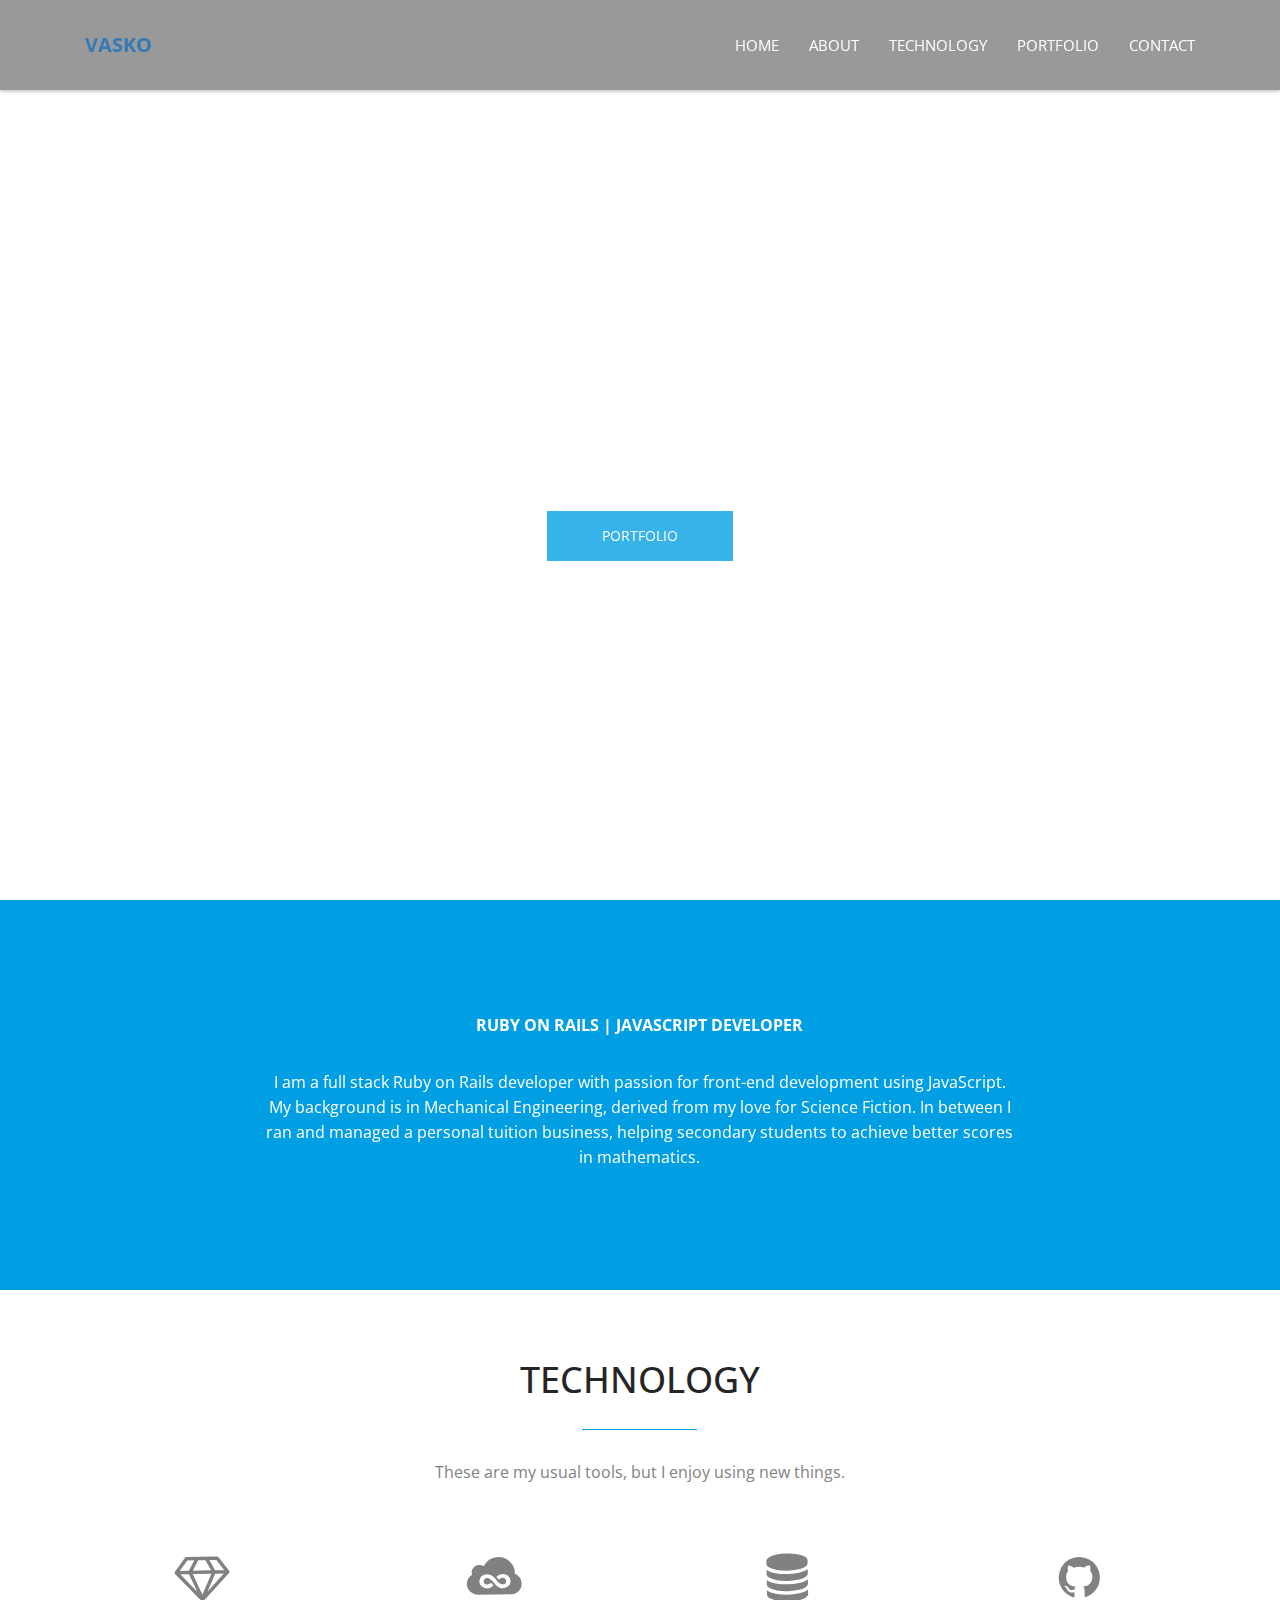
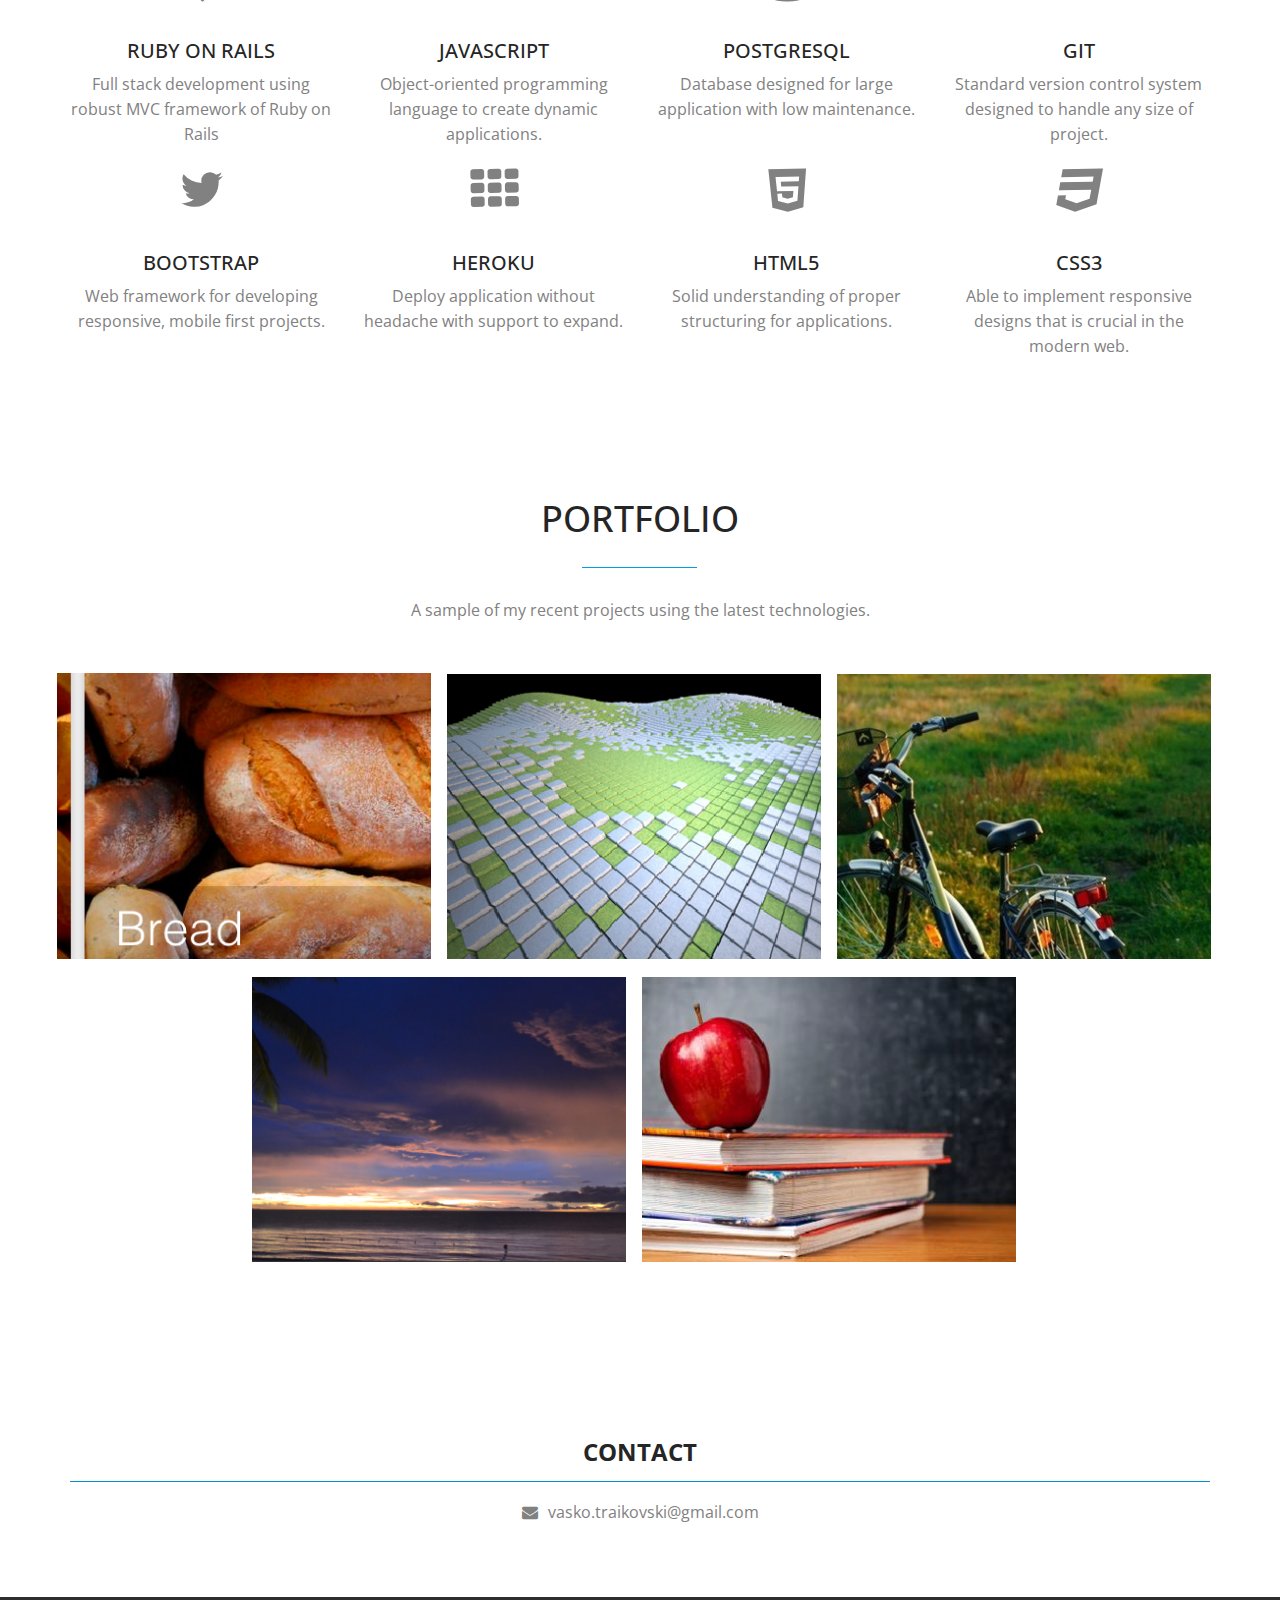
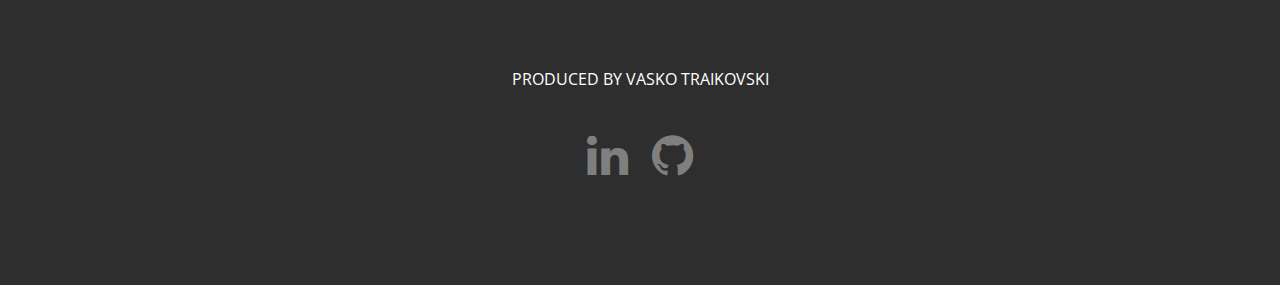
<file: index.html>
<!DOCTYPE html>
<html lang="en" class="no-js">

<head>
    <meta charset="utf-8">
    <meta http-equiv="X-UA-Compatible" content="IE=edge,chrome=1">
    <title>Vasko Traikovski</title>
    <meta name="viewport" content="width=device-width, initial-scale=1">
    <link href='http://fonts.googleapis.com/css?family=Open+Sans:400,300,700' rel='stylesheet' type='text/css'>
    <link rel="stylesheet" href="css/font-awesome.min.css">
    <link rel="stylesheet" href="css/jquery.fancybox.css">
    <link rel="stylesheet" href="css/bootstrap.min.css">
    <link rel="stylesheet" href="css/owl.carousel.css">
    <link rel="stylesheet" href="css/slit-slider.css">
    <link rel="stylesheet" href="css/animate.css">
    <link rel="stylesheet" href="css/main.css">
    <script src="js/modernizr-2.6.2.min.js"></script>
</head>

<body id="body">
    <div id="preloader">
        <div class="loder-box">
            <div class="battery"></div>
        </div>
    </div>
    <header id="navigation" class="navbar-inverse navbar-fixed-top animated-header">
        <div class="container">
            <div class="navbar-header">
                <!-- responsive nav button -->
                <button type="button" class="navbar-toggle" data-toggle="collapse" data-target=".navbar-collapse">
                    <span class="sr-only">Toggle navigation</span>
                    <span class="icon-bar"></span>
                    <span class="icon-bar"></span>
                    <span class="icon-bar"></span>
                </button>
                <!-- /responsive nav button -->
                <h1 class="navbar-brand"><a href="#body">Vasko</a></h1>
            </div>
            <!-- main nav -->
            <nav class="collapse navbar-collapse navbar-right" role="navigation">
                <ul id="nav" class="nav navbar-nav">
                    <li><a href="#body">Home</a></li>
                    <li><a href="#testimonial">About</a></li>
                    <li><a href="#technology">Technology</a></li>
                    <li><a href="#portfolio">portfolio</a></li>
                    <!--        <li><a href="#price">price</a></li> -->
                    <li><a href="#contact">Contact</a></li>
                </ul>
            </nav>
            <!-- /main nav -->
        </div>
    </header>
    <main class="site-content" role="main">
        <section id="home-slider">
            <div id="slider" class="sl-slider-wrapper">
                <div class="sl-slider">
                    <div class="sl-slide" data-orientation="horizontal" data-slice1-rotation="-25" data-slice2-rotation="-25" data-slice1-scale="2" data-slice2-scale="2">
                        <div class="bg-img bg-img-1"></div>
                        <div class="slide-caption">
                            <div class="caption-content">
                                <h2 class="animated fadeInDown">Vasko Traikovski</h2>
                                <span class="animated fadeInDown">Full Stack Web Developer</span>
                                <a href="#portfolio" class="btn btn-blue btn-effect">Portfolio</a>
                            </div>
                        </div>
                    </div>
                    <div class="sl-slide" data-orientation="vertical" data-slice1-rotation="10" data-slice2-rotation="-15" data-slice1-scale="1.5" data-slice2-scale="1.5">
                        <div class="bg-img bg-img-2"></div>
                        <div class="slide-caption">
                            <div class="caption-content">
                                <h2>Vasko Traikovski</h2>
                                <span>JavaScript</span>
                                <a href="#portfolio" class="btn btn-blue btn-effect">Portfolio</a>
                            </div>
                        </div>
                    </div>
                    <div class="sl-slide" data-orientation="horizontal" data-slice1-rotation="3" data-slice2-rotation="3" data-slice1-scale="2" data-slice2-scale="1">
                        <div class="bg-img bg-img-3"></div>
                        <div class="slide-caption">
                            <div class="caption-content">
                                <h2>Vasko Traikovski</h2>
                                <span>Ruby on Rails</span>
                                <a href="#portfolio" class="btn btn-blue btn-effect">Portfolio</a>
                            </div>
                        </div>
                    </div>
                </div>
                <!-- /sl-slider -->
                <nav id="nav-arrows" class="nav-arrows hidden-xs hidden-sm visible-md visible-lg">
                    <a href="javascript:;" class="sl-prev">
                        <i class="fa fa-angle-left fa-3x"></i>
                    </a>
                    <a href="javascript:;" class="sl-next">
                        <i class="fa fa-angle-right fa-3x"></i>
                    </a>
                </nav>
                <nav id="nav-dots" class="nav-dots visible-xs visible-sm hidden-md hidden-lg">
                    <span class="nav-dot-current"></span>
                    <span></span>
                    <span></span>
                </nav>
            </div>
            <!-- /slider-wrapper -->
        </section>
        <!--
        End Home SliderEnd
        ==================================== -->
        <!-- about section -->
        <section id="about">
            <div class="container">
                <div class="row">
                    <div class="wow animated fadeInRight">
                        <div id="testimonial" class=" wow animated fadeInUp">
                            <div class="testimonial-item text-center">
                                <!-- <img src="img/member-1.png" alt="Our Clients"> -->
                                <div class="clearfix">
                                    <span>Ruby on Rails | JavaScript Developer</span>
                                    <p>I am a full stack Ruby on Rails developer with passion for front-end development using JavaScript. My background is in Mechanical Engineering, derived from my love for Science Fiction. In between I ran and managed a personal tuition business, helping secondary students to achieve better scores in mathematics. </p>
                                </div>
                            </div>
                        </div>
                    </div>
                </div>
            </div>
        </section>
        <!-- end about section -->
        <!-- Service section -->
        <section id="technology">
            <div class="container">
                <div class="row">
                    <div class="sec-title text-center">
                        <h2 class="wow animated bounceInLeft">Technology</h2>
                        <p class="wow animated bounceInRight">These are my usual tools, but I enjoy using new things.</p>
                    </div>
                    <div class="col-md-3 col-sm-6 col-xs-12 text-center wow animated zoomIn" data-wow-delay="0.3s">
                        <div class="service-item">
                            <div class="service-icon">
                                <i class="fa fa-diamond fa-3x"></i>
                            </div>
                            <h3>Ruby on Rails</h3>
                            <p>Full stack development using robust MVC framework of Ruby on Rails</p>
                        </div>
                    </div>
                    <div class="col-md-3 col-sm-6 col-xs-12 text-center wow animated zoomIn">
                        <div class="service-item">
                            <div class="service-icon">
                                <i class="fa fa-jsfiddle fa-3x"></i>
                            </div>
                            <h3>JavaScript</h3>
                            <p>Object-oriented programming language to create dynamic applications.</p>
                        </div>
                    </div>
                    <div class="col-md-3 col-sm-6 col-xs-12 text-center wow animated zoomIn" data-wow-delay="0.6s">
                        <div class="service-item">
                            <div class="service-icon">
                                <i class="fa fa-database fa-3x"></i>
                            </div>
                            <h3>PostgreSQL</h3>
                            <p>Database designed for large application with low maintenance. </p>
                        </div>
                    </div>
                    <div class="col-md-3 col-sm-6 col-xs-12 text-center wow animated zoomIn" data-wow-delay="0.9s">
                        <div class="service-item">
                            <div class="service-icon">
                                <i class="fa fa-github fa-3x"></i>
                            </div>
                            <h3>Git</h3>
                            <p>Standard version control system designed to handle any size of project.</p>
                        </div>
                    </div>
                    <div class="col-md-3 col-sm-6 col-xs-12 text-center wow animated zoomIn" data-wow-delay="0.9s">
                        <div class="service-item">
                            <div class="service-icon">
                                <i class="fa fa-twitter fa-3x"></i>
                            </div>
                            <h3>Bootstrap</h3>
                            <p>Web framework for developing responsive, mobile first projects.</p>
                        </div>
                    </div>
                    <div class="col-md-3 col-sm-6 col-xs-12 text-center wow animated zoomIn" data-wow-delay="0.9s">
                        <div class="service-item">
                            <div class="service-icon">
                                <i class="fa fa-th fa-3x"></i>
                            </div>
                            <h3>Heroku</h3>
                            <p>Deploy application without headache with support to expand.</p>
                        </div>
                    </div>
                    <div class="col-md-3 col-sm-6 col-xs-12 text-center wow animated zoomIn" data-wow-delay="0.9s">
                        <div class="service-item">
                            <div class="service-icon">
                                <i class="fa fa-html5 fa-3x"></i>
                            </div>
                            <h3>HTML5</h3>
                            <p>Solid understanding of proper structuring for applications. </p>
                        </div>
                    </div>
                    <div class="col-md-3 col-sm-6 col-xs-12 text-center wow animated zoomIn" data-wow-delay="0.9s">
                        <div class="service-item">
                            <div class="service-icon">
                                <i class="fa fa-css3 fa-3x"></i>
                            </div>
                            <h3>CSS3</h3>
                            <p>Able to implement responsive designs that is crucial in the modern web.</p>
                        </div>
                    </div>
                </div>
            </div>
        </section>
        <!-- end Service section -->
        <!-- portfolio section -->
        <section id="portfolio">
            <div class="container">
                <div class="row">
                    <div class="sec-title text-center wow animated fadeInDown">
                        <h2>PORTFOLIO</h2>
                        <p>A sample of my recent projects using the latest technologies.</p>
                    </div>
                    <ul class="project-wrapper wow animated fadeInUp">
                        <li class="portfolio-item">
                            <img src="img/portfolio/restAng.png" class="img-responsive" alt="Lorem">
                            <figcaption class="mask">
                                <h3>Angular restaurant</h3>
                                <p>A Single Page App for a restaurant Web site using AngularJS.</p>
                            </figcaption>
                            <ul class="external">
                                <li><a href="http://vasilly.github.io/project-5/"><i class="fa fa-link"></i></a></li>
                            </ul>
                        </li>
                        <li class="portfolio-item">
                            <img src="img/portfolio/vasko-3d.png" class="img-responsive" alt="Lorem">
                            <figcaption class="mask">
                                <h3>Angular Trader</h3>
                                <p>Powerful 3D engine generated from pure JavaScript.</p>
                            </figcaption>
                            <ul class="external">
                                <li><a href="http://vasilly.github.io/project-1/"><i class="fa fa-link"></i></a></li>
                            </ul>
                        </li>
                        <li class="portfolio-item">
                            <img src="img/portfolio/bike.jpeg" class="img-responsive" alt="Lorem Ipsum is simply dummy text of the printing and typesetting ndustry.">
                            <figcaption class="mask">
                                <h3>Bike Tracker</h3>
                                <p>Bike trip planner using Google Maps API.</p>
                            </figcaption>
                            <ul class="external">
                                <li><a href="http://vasilly.github.io/project-2/"><i class="fa fa-link"></i></a></li>
                            </ul>
                        </li>
                        <li class="portfolio-item">
                            <img src="img/portfolio/fumbl3r_evening.png" class="img-responsive" alt="Lorem Ipsum.">
                            <figcaption class="mask">
                                <h3>fumbl3r</h3>
                                <p>Sinatra App on Heroku. Add a comment and a message.</p>
                            </figcaption>
                            <ul class="external">
                                <li><a href="http://fumbl3r.herokuapp.com/"><i class="fa fa-link"></i></a></li>
                            </ul>
                        </li>
                        <li class="portfolio-item">
                            <img src="img/portfolio/vasko-edu.png" class="img-responsive" alt="VCE exam. ">
                            <figcaption class="mask">
                                <h3>VCE Further Maths</h3>
                                <p>On-line exam practise for VCE students.</p>
                            </figcaption>
                            <ul class="external">
                                <li><a href="http://vasilly.github.io/project-4/"><i class="fa fa-link"></i></a></li>
                            </ul>
                        </li>
                        <!--               <li class="portfolio-item">
                <img src="img/portfolio/item3.png" class="img-responsive" alt="Lorem Ipsum is simply dummy text of the printing and typesetting ndustry. ">
                <figcaption class="mask">
                  <h3>Wall street</h3>
                  <p>Lorem Ipsum is simply dummy text of the printing and typesetting ndustry. </p>
                </figcaption>
                <ul class="external">
                  <li><a href=""><i class="fa fa-link"></i></a></li>
                </ul>
              </li>

              <li class="portfolio-item">
                <img src="img/portfolio/item5.jpg" class="img-responsive" alt="Lorem Ipsum is simply dummy text of the printing and typesetting ndustry. ">
                <figcaption class="mask">
                  <h3>Wall street</h3>
                  <p>Lorem Ipsum is simply dummy text of the printing and typesetting ndustry. </p>
                </figcaption>
                <ul class="external">
                  <li><a href=""><i class="fa fa-link"></i></a></li>
                </ul>
              </li>

              <li class="portfolio-item">
                <img src="img/portfolio/item6.jpg" class="img-responsive" alt="Lorem Ipsum is simply dummy text of the printing and typesetting ndustry. ">
                <figcaption class="mask">
                  <h3>Wall street</h3>
                  <p>Lorem Ipsum is simply dummy text of the printing and typesetting ndustry. </p>
                </figcaption>
                <ul class="external">
                  <li><a href=""><i class="fa fa-link"></i></a></li>
                </ul>
              </li> -->
                    </ul>
                </div>
            </div>
        </section>
        <!-- end portfolio section -->
        <!-- contact section -->
        <section id="contact">
            <div class="container">
                <div class="row">
                </div>
                <div class="text-center wow animated fadeInRight">
                    <address class="contact-details">
                        <h3>Contact</h3>
                        <!--                 <p><i class="fa fa-phone"></i>Mobile: 04XXXXXXX </p> -->
                        <p><i class="fa fa-envelope"></i>vasko.traikovski@gmail.com</p>
                    </address>
                </div>
            </div>
            </div>
        </section>
        <!-- end Contact section -->
    </main>
    <footer id="footer">
        <div class="container">
            <div class="row text-center">
                <div class="footer-content">
                    <div class="wow animated fadeInDown">
                        <p>Produced by Vasko Traikovski</p>
                    </div>
                    <div class="footer-social">
                        <ul>
                            <li class="wow animated zoomIn" data-wow-delay="0.6s"><a href="http://au.linkedin.com/in/vaskotraikovski"><i class="fa fa-linkedin fa-3x"></i></a></li>
                            <li class="wow animated zoomIn" data-wow-delay="1.2s"><a href="https://github.com/vasilly/"><i class="fa fa-github fa-3x"></i></a></li>
                        </ul>
                    </div>
                </div>
            </div>
        </div>
    </footer>
    <!-- Essential jQuery Plugins
    ================================================== -->
    <!-- Main jQuery -->
    <script src="js/jquery-1.11.1.min.js"></script>
    <!-- Twitter Bootstrap -->
    <script src="js/bootstrap.min.js"></script>
    <!-- Single Page Nav -->
    <script src="js/jquery.singlePageNav.min.js"></script>
    <!-- jquery.fancybox.pack -->
    <script src="js/jquery.fancybox.pack.js"></script>
    <!-- Google Map API -->
    <script src="http://maps.google.com/maps/api/js?sensor=false"></script>
    <!-- Owl Carousel -->
    <script src="js/owl.carousel.min.js"></script>
    <!-- jquery easing -->
    <script src="js/jquery.easing.min.js"></script>
    <!-- Fullscreen slider -->
    <script src="js/jquery.slitslider.js"></script>
    <script src="js/jquery.ba-cond.min.js"></script>
    <!-- onscroll animation -->
    <script src="js/wow.min.js"></script>
    <!-- Custom Functions -->
    <script src="js/main.js"></script>
    <script>
    // google analytics
    (function(i, s, o, g, r, a, m) {
        i['GoogleAnalyticsObject'] = r;
        i[r] = i[r] || function() {
            (i[r].q = i[r].q || []).push(arguments)
        }, i[r].l = 1 * new Date();
        a = s.createElement(o),
            m = s.getElementsByTagName(o)[0];
        a.async = 1;
        a.src = g;
        m.parentNode.insertBefore(a, m)
    })(window, document, 'script', '//www.google-analytics.com/analytics.js', 'ga');

    ga('create', 'UA-59285353-1', 'auto');
    ga('send', 'pageview');
    </script>
</body>

</html>
</file>
<file: css/slit-slider.css>
.sl-slide, .sl-slides-wrapper, .sl-slide-inner {
	position: absolute;
	width: 100%;
	height: 100%;
	top: 0;
	left: 0;
}

.sl-slider-wrapper {
	width: 100%;
	height: 600px;
	overflow: hidden;
	position: relative;
}



.bg-img {
	background-position: center center;
	background-repeat: no-repeat;
	background-size: cover;
	height: 100%;
	width: 100%;
}

/* Custom navigation arrows */

.nav-arrows span {
	position: absolute;
	z-index: 2000;
	top: 50%;
	width: 40px;
	height: 40px;
	border: 8px solid #ddd;
	border: 8px solid rgba(150,150,150,0.4);
	text-indent: -90000px;
	margin-top: -40px;
	cursor: pointer;
	
	-webkit-transform: rotate(45deg);
	-moz-transform: rotate(45deg);
	-o-transform: rotate(45deg);
	-ms-transform: rotate(45deg);
	transform: rotate(45deg);
}

.nav-arrows span:hover {
	border-color: rgba(150,150,150,0.9);
}

.nav-arrows span.nav-arrow-prev {
	left: 5%;
	border-right: none;
	border-top: none;
}

.nav-arrows span.nav-arrow-next {
	right: 5%;
	border-left: none;
	border-bottom: none;
}

#nav-arrows > a {
  border: 1px solid #fff;
  color: #fff;
  display: block;
  height: 60px;
  line-height: 76px;
  position: absolute;
  text-align: center;
  top: 50%;
  width: 60px;
  z-index: 20;
  margin-top: -30px;

    -webkit-transition: all 0.5s ease 0s;
       -moz-transition: all 0.5s ease 0s;
        -ms-transition: all 0.5s ease 0s;
         -o-transition: all 0.5s ease 0s;
            transition: all 0.5s ease 0s;
}

#nav-arrows > a.sl-prev {
	left: 50px;
}

#nav-arrows > a.sl-next {
	right: 50px;
}

#nav-arrows > a.sl-next:hover {
	background-color: #009EE3;
	border-color: #009EE3;
	color: #fff;
}

/* Custom navigation dots */

.nav-dots {
	text-align: center;
	position: absolute;
	bottom: 2%;
	height: 30px;
	width: 100%;
	left: 0;
	z-index: 1000;
}

.nav-dots span {
	display: inline-block;
	position: relative;
	width: 16px;
	height: 16px;
	border-radius: 50%;
	margin: 3px;
	background: #ddd;
	background: rgba(150,150,150,0.4);
	cursor: pointer;
	box-shadow: 
		0 1px 1px rgba(255,255,255,0.4), 
		inset 0 1px 1px rgba(0,0,0,0.1);
}

.nav-dots span {
	background: rgba(150,150,150,0.1);
	margin: 6px;
	-webkit-transition: all 0.2s;
	-moz-transition: all 0.2s;
	-ms-transition: all 0.2s;
	-o-transition: all 0.2s;
	transition: all 0.2s;
	box-shadow: 
		0 1px 1px rgba(255,255,255,0.4), 
		inset 0 1px 1px rgba(0,0,0,0.1),
		0 0 0 2px rgba(255,255,255,0.5);
}

.nav-dots span.nav-dot-current,
.nav-dots span:hover {
	box-shadow: 
		0 1px 1px rgba(255,255,255,0.4), 
		inset 0 1px 1px rgba(0,0,0,0.1),
		0 0 0 5px rgba(255,255,255,0.5);
}

.nav-dots span.nav-dot-current:after {
	content: "";
	position: absolute;
	width: 10px;
	height: 10px;
	top: 3px;
	left: 3px;
	border-radius: 50%;
	background: rgba(255,255,255,0.8);
}

.bg-img-1 {
	background-image: url(http://cdn.wonderfulengineering.com/wp-content/uploads/2014/04/code-wallpaper-2.jpg);
}
.bg-img-2 {
	background-image: url(http://www.youngwebbuilder.com/wp-content/uploads/2012/08/js.jpg);
}
.bg-img-3 {
	background-image: url(http://p1.pichost.me/i/6/1291969.jpg);
}


/* Animations for content elements */

.sl-trans-elems .caption-content h2 {
	-webkit-animation: moveUp 1s ease-in-out both;
	-moz-animation: moveUp 1s ease-in-out both;
	-o-animation: moveUp 1s ease-in-out both;
	-ms-animation: moveUp 1s ease-in-out both;
	animation: moveUp 1s ease-in-out both;
}
.sl-trans-elems .caption-content span,
.sl-trans-elems .caption-content a {
	-webkit-animation: fadeIn 0.5s linear 0.5s both;
	-moz-animation: fadeIn 0.5s linear 0.5s both;
	-o-animation: fadeIn 0.5s linear 0.5s both;
	-ms-animation: fadeIn 0.5s linear 0.5s both;
	animation: fadeIn 0.5s linear 0.5s both;
}

.sl-trans-back-elems .caption-content h2 {
	-webkit-animation: fadeOut 1s ease-in-out both;
	-moz-animation: fadeOut 1s ease-in-out both;
	-o-animation: fadeOut 1s ease-in-out both;
	-ms-animation: fadeOut 1s ease-in-out both;
	animation: fadeOut 1s ease-in-out both;
}
.sl-trans-back-elems .caption-content span,,
.sl-trans-back-elems .caption-content a {
	-webkit-animation: fadeOut 1s linear both;
	-moz-animation: fadeOut 1s linear both;
	-o-animation: fadeOut 1s linear both;
	-ms-animation: fadeOut 1s linear both;
	animation: fadeOut 1s linear both;
}

@-webkit-keyframes moveUp{
	0% {-webkit-transform: translateY(40px);}
	100% {-webkit-transform: translateY(0px);}
}
@-moz-keyframes moveUp{
	0% {-moz-transform: translateY(40px);}
	100% {-moz-transform: translateY(0px);}
}
@-o-keyframes moveUp{
	0% {-o-transform: translateY(40px);}
	100% {-o-transform: translateY(0px);}
}
@-ms-keyframes moveUp{
	0% {-ms-transform: translateY(40px);}
	100% {-ms-transform: translateY(0px);}
}
@keyframes moveUp{
	0% {transform: translateY(40px);}
	100% {transform: translateY(0px);}
}

@-webkit-keyframes fadeIn{
	0% {opacity: 0;}
	100% {opacity: 1;}
}
@-moz-keyframes fadeIn{
	0% {opacity: 0;}
	100% {opacity: 1;}
}
@-o-keyframes fadeIn{
	0% {opacity: 0;}
	100% {opacity: 1;}
}
@-ms-keyframes fadeIn{
	0% {opacity: 0;}
	100% {opacity: 1;}
}
@keyframes fadeIn{
	0% {opacity: 0;}
	100% {opacity: 1;}
}

@-webkit-keyframes fadeOut{
	0% {opacity: 1;}
	100% {opacity: 0;}
}
@-moz-keyframes fadeOut{
	0% {opacity: 1;}
	100% {opacity: 0;}
}
@-o-keyframes fadeOut{
	0% {opacity: 1;}
	100% {opacity: 0;}
}
@-ms-keyframes fadeOut{
	0% {opacity: 1;}
	100% {opacity: 0;}
}
@keyframes fadeOut{
	0% {opacity: 1;}
	100% {opacity: 0;}
}
</file>
<file: css/main.css>
/* =================================== */
/*	Basic Style
/* =================================== */

body {
    background-color: #fff;
    font-family: 'Open Sans', sans-serif;
    line-height: 24px;
    font-size: 16px;
    color: #818181;
}

figure, p, address {
    margin: 0;
}

p {
    line-height: 25px;
}

iframe {
    border: 0;
}

a {
    -webkit-transition: all 0.3s ease-out 0s;
       -moz-transition: all 0.3s ease-out 0s;
        -ms-transition: all 0.3s ease-out 0s;
         -o-transition: all 0.3s ease-out 0s;
            transition: all 0.3s ease-out 0s;
}

a, a:hover, a:focus, .btn:focus {
    text-decoration: none;
    outline: none;
}

h1, h2, h3, h4, h5, h6,
.h1, .h2, .h3, .h4, .h5, .h6 {
    font-family: 'Open Sans', sans-serif;
    color: #252525;
}

main > section {
    padding: 70px 0;
}

.btn {
    border-radius: 0;
    border: 0;
    position: relative;
    text-transform: uppercase;
}

.btn-blue {
    background-color: rgba(0,158,227, 0.78);
    box-shadow: 0 -2px 0 rgba(0, 0, 0, 0.15) inset;
    padding: 15px 55px;
    color: #fff;
}

.btn-border {
    border: 2px solid #fff;
    color: #fff;
    padding: 12px 35px;
}

.bg-blue {
    background-color: #009EE3;
}

/* Sweep To Right */
.btn-effect {
	vertical-align: middle;
	box-shadow: 0 0 1px rgba(0, 0, 0, 0);
	position: relative;
	display: inline-block;

	-webkit-transform: translateZ(0);
	   -moz-transform: translateZ(0);
		-ms-transform: translateZ(0);
		 -o-transform: translateZ(0);
			transform: translateZ(0);

	-webkit-backface-visibility: hidden;
	   -moz-backface-visibility: hidden;
			backface-visibility: hidden;

	-webkit-transition-property: color;
	   -moz-transition-property: color;
		-ms-transition-property: color;
			transition-property: color;

	-webkit-transition-duration: 0.3s;
	   -moz-transition-duration: 0.3s;
		-ms-transition-duration: 0.3s;
			transition-duration: 0.3s;

	-moz-osx-font-smoothing: grayscale;
}

.btn-effect:before {
	content: "";
	position: absolute;
	z-index: -1;
	top: 0;
	left: 0;
	right: 0;
	bottom: 0;
	background: #fff;

	-webkit-transform: scaleX(0);
	   -moz-transform: scaleX(0);
		-ms-transform: scaleX(0);
			transform: scaleX(0);

	-webkit-transform-origin: 0 50%;
	   -moz-transform-origin: 0 50%;
		-ms-transform-origin: 0 50%;
			transform-origin: 0 50%;

	-webkit-transition-property: transform;
	   -moz-transition-property: transform;
		-ms-transition-property: transform;
			transition-property: transform;

	-webkit-transition-duration: 0.3s;
	   -moz-transition-duration: 0.3s;
		-ms-transition-duration: 0.3s;
			transition-duration: 0.3s;

	-webkit-transition-timing-function: ease-out;
	   -moz-transition-timing-function: ease-out;
		-ms-transition-timing-function: ease-out;
			transition-timing-function: ease-out;
}

.btn-effect:hover, .btn-effect:focus, .btn-effect:active {
	color: #009EE3;
}

.btn-effect:hover:before, .btn-effect:focus:before, .btn-effect:active:before {
	-webkit-transform: scaleX(1);
	   -moz-transform: scaleX(1);
	    -ms-transform: scaleX(1);
			transform: scaleX(1);
}

.sec-title {
    margin-bottom: 50px;
}

.sec-title.white {
    color: #fff;
}

.sec-title h2 {
    font-size: 36px;
    margin: 0 0 30px;
    padding-bottom: 30px;
    position: relative;
    text-transform: uppercase;
}

.sec-title.white h2 {
    color: #fff;
}

.sec-title h2:after {
    border-bottom: 1px solid #009ee3;
    content: "";
    display: block;
    left: 45%;
    bottom: 0;
    position: absolute;
    width: 115px;
}

.sec-title.white h2:after {
    border-bottom: 1px solid #fff;
}

.parallax {
    background-attachment: fixed;
    background-position: center top;
    background-repeat: no-repeat;
    background-size: cover;
}


/**
/*	Preloader
/* ==========================================*/

#preloader {
    background-color: #fff;
    position: fixed;
    width: 100%;
    height: 100%;
    z-index: 9999;
}

/*Battery*/
.loder-box {
  background-color: rgba(0, 0, 0, 0.02);
  border-radius: 1px;
  height: 100px;
  left: 50%;
  margin-left: -64px;
  margin-top: -50px;
  position: absolute;
  top: 50%;
  width: 128px;
}

.battery{
    width: 60px;
    height: 25px;
    top: 35%;
    border: 1px #2E2E2E solid;
    border-radius: 2px;
    position: relative;
    -webkit-animation: charge 5s linear infinite;
       -moz-animation: charge 5s linear infinite;
            animation: charge 5s linear infinite;
    margin: 0 auto;
}

.battery:after {
  background-color: #2E2E2E;
  border-radius: 0 1px 1px 0;
  content: "";
  height: 10px;
  position: absolute;
  right: -5px;
  top: 7px;
  width: 3px;
}

@-webkit-keyframes charge{
    0%{box-shadow: inset 0px 0px 0px #2E2E2E;}
    100%{box-shadow: inset 60px 0px 0px #2E2E2E;}
}

@-moz-keyframes charge{
    0%{box-shadow: inset 0px 0px 0px #2E2E2E;}
    100%{box-shadow: inset 60px 0px 0px #2E2E2E;}
}

@keyframes charge{
    0%{box-shadow: inset 0px 0px 0px #2E2E2E;}
    100%{box-shadow: inset 60px 0px 0px #2E2E2E;}
}





/**
/*	Header
/* ==========================================*/

#navigation {
    -webkit-transition: all 0.8s ease 0s;
       -moz-transition: all 0.8s ease 0s;
        -ms-transition: all 0.8s ease 0s;
         -o-transition: all 0.8s ease 0s;
            transition: all 0.8s ease 0s;

    background-color: rgba(0,0,0,.4);
    box-shadow: 0 1px 4px rgba(0, 0, 0, 0.3);
    padding: 5px 0;
}

#navigation.animated-header {
    padding: 20px 0;
}

h1.navbar-brand {
    font-size: 20px;
    font-weight: 700;
    margin: 0;
    text-transform: uppercase;
}

.navbar-inverse .navbar-nav > li > a {
    color: #fff;
    font-size: 15px;
    text-transform: uppercase;
}


/*=================================================================
	Home Slider
==================================================================*/


#home-slider {
    position: relative;
    padding: 0;
}

.sl-slider-wrapper {
    width: 100%;
    margin: 0 auto;
    position: relative;
    overflow: hidden;
}

.sl-slider {
    position: absolute;
    top: 0;
    left: 0;
}

/* Slide wrapper and slides */

.sl-slide,
.sl-slides-wrapper,
.sl-slide-inner {
    position: absolute;
    width: 100%;
    height: 100%;
    top: 0;
    left: 0;
}

.sl-slide {
    z-index: 1;
}

.slide-caption {
    color: #fff;
    display: table;
    height: 100%;
    left: 0;
    min-height: 100%;
    position: absolute;
    text-align: center;
    top: 0;
    width: 100%;
    z-index: 11;
}

.slide-caption .caption-content {
    vertical-align: middle;
    display: table-cell;
}

.caption-content h2 {
    color: #fff;
    font-size: 52px;
    font-weight: 400;
    margin-bottom: 25px;
    text-transform: uppercase;
}

.caption-content > span {
    display: block;
    font-size: 24px;
    margin-bottom: 45px;
    text-transform: capitalize;
}

.caption-content p {
    font-size: 29px;
    margin-bottom: 65px;
}

/* The duplicate parts/slices */

.sl-content-slice {
    overflow: hidden;
    position: absolute;
    -webkit-box-sizing: content-box;
    -moz-box-sizing: content-box;
    box-sizing: content-box;
    background: #fff;
    -webkit-backface-visibility: hidden;
    -moz-backface-visibility: hidden;
    -o-backface-visibility: hidden;
    -ms-backface-visibility: hidden;
    backface-visibility: hidden;
    opacity : 1;
}

/* Horizontal slice */

.sl-slide-horizontal .sl-content-slice {
    width: 100%;
    height: 50%;
    left: -200px;
    -webkit-transform: translateY(0%) scale(1);
    -moz-transform: translateY(0%) scale(1);
    -o-transform: translateY(0%) scale(1);
    -ms-transform: translateY(0%) scale(1);
    transform: translateY(0%) scale(1);
}

.sl-slide-horizontal .sl-content-slice:first-child {
    top: -200px;
    padding: 200px 200px 0px 200px;
}

.sl-slide-horizontal .sl-content-slice:nth-child(2) {
    top: 50%;
    padding: 0px 200px 200px 200px;
}

/* Vertical slice */

.sl-slide-vertical .sl-content-slice {
    width: 50%;
    height: 100%;
    top: -200px;
    -webkit-transform: translateX(0%) scale(1);
    -moz-transform: translateX(0%) scale(1);
    -o-transform: translateX(0%) scale(1);
    -ms-transform: translateX(0%) scale(1);
    transform: translateX(0%) scale(1);
}

.sl-slide-vertical .sl-content-slice:first-child {
    left: -200px;
    padding: 200px 0px 200px 200px;
}

.sl-slide-vertical .sl-content-slice:nth-child(2) {
    left: 50%;
    padding: 200px 200px 200px 0px;
}

/* Content wrapper */
/* Width and height is set dynamically */
.sl-content-wrapper {
    position: absolute;
}

.sl-content {
    width: 100%;
    height: 100%;
}

/* Default styles for background colors

.btn-effect:after {
    width: 0%;
    height: 100%;
    top: 0;
    left: 0;
    background: #fff;
    content: "";
    position: absolute;
    z-index: -1;

    -webkit-transition: all 0.3s ease-out 0s;
       -moz-transition: all 0.3s ease-out 0s;
        -ms-transition: all 0.3s ease-out 0s;
         -o-transition: all 0.3s ease-out 0s;
            transition: all 0.3s ease-out 0s;
}

.btn-effect:hover,
.btn-effect:active {
    color: #0e83cd;
}

.btn-effect:hover:after,
.btn-effect:active:after {
    width: 100%;
} */


/* Project laughtbox setup */

.fancybox-item.fancybox-close {
    background: url("../img/icons/close.png") no-repeat scroll 0 0 transparent;
    height: 50px;
    right: 0;
    top: 0;
    width: 50px;
}

.fancybox-next span {
    background: url("../img/right.png") no-repeat scroll center center #009ee3;
    height: 50px;
    width: 50px;
    right: 0;
}

.fancybox-prev span {
    background: url("../img/left.png") no-repeat scroll center center #009ee3;
    height: 50px;
    width: 50px;
    left: 0;
}

/*=================================================================
	About
==================================================================*/

#about {
    background-color: #009EE3;
    color: #fff;
}

#about h3 {
    color: #fff;
    margin: 0 0 35px;
    text-transform: uppercase;
}

#about .welcome-block h3 {
    margin: 0 0 65px;
}

#about .welcome-block img {
    border: 3px solid #fff;
    border-radius: 50%;
    margin-right: 35px;
    max-width: 100px;
}

#about .message-body {
    font-size: 13px;
    line-height: 20px;
    margin-bottom: 70px;
}

.owl-buttons {
    border: 2px solid #fff;
    display: inline-block;
    float: right;
    padding: 1px 8px 5px;
}

.owl-buttons > div {
    display: inline-block;
    padding: 0 5px;
}

.welcome-message {
    padding: 0 50px;
}

.welcome-message img {
    display: block;
    height: auto;
    max-width: 100px;
    float: left;
}

.welcome-message p {
    font-size: 13px;
    margin-left: 135px;
}

/*=================================================================
	Services
==================================================================*/

.service-icon {
    border: 3px solid transparent;
    display: inline-block;
    height: 85px;
    width: 85px;
    line-height: 101px;

    -webkit-transform: rotate(47deg);
       -moz-transform: rotate(47deg);
        -ms-transform: rotate(47deg);
         -o-transform: rotate(47deg);
            transform: rotate(47deg);

    -webkit-transition: all 0.3s ease 0s;
       -moz-transition: all 0.3s ease 0s;
        -ms-transition: all 0.3s ease 0s;
         -o-transition: all 0.3s ease 0s;
            transition: all 0.3s ease 0s;
}

.service-item:hover .service-icon {
    border: 3px solid #009ee3;
    margin-bottom: 20px;
    color: #009ee3;
}

.service-icon i {
    -webkit-transform: rotate(-48deg);
       -moz-transform: rotate(-48deg);
        -ms-transform: rotate(-48deg);
         -o-transform: rotate(-48deg);
            transform: rotate(-48deg);
}

.service-item h3 {
    font-size: 20px;
    text-transform: uppercase;
}

/*=================================================================
	Portfolio
==================================================================*/

.project-wrapper {
    margin: 0;
    padding: 0;
    list-style: none;
    text-align: center;
}

.project-wrapper li {
    display: inline-block;
}

.portfolio-item {
    cursor: pointer;
    margin: 0 1% 1% 0;
    overflow: hidden;
    position: relative;
    width: 32%;
}

figcaption.mask {
    background-color: rgba(54, 55, 50, 0.79);
    bottom: -126px;
    color: #fff;
    padding: 25px;
    position: absolute;
    width: 100%;
    text-align: left;

    -webkit-transition: all 0.4s ease 0s;
       -moz-transition: all 0.4s ease 0s;
        -ms-transition: all 0.4s ease 0s;
         -o-transition: all 0.4s ease 0s;
            transition: all 0.4s ease 0s;
}

.portfolio-item:hover figcaption.mask {
    bottom: 0;
}

figcaption.mask h3 {
    margin: 0;
    color: #fff;
}

ul.external {
    list-style: outside none none;
    margin: 0;
    padding: 0;
    position: absolute;
    right: 0;
    top: -47px;

    -webkit-transition: all 0.4s ease 0s;
       -moz-transition: all 0.4s ease 0s;
        -ms-transition: all 0.4s ease 0s;
         -o-transition: all 0.4s ease 0s;
            transition: all 0.4s ease 0s;
}

ul.external li {
    display: inline-block;
}

ul.external li a {
    background-color: rgba(255, 255, 255, 0.9);
    color: #818181;
    display: block;
    padding: 10px 18px 13px;

    -webkit-transition: all 0.5s ease 0s;
       -moz-transition: all 0.5s ease 0s;
        -ms-transition: all 0.5s ease 0s;
         -o-transition: all 0.5s ease 0s;
            transition: all 0.5s ease 0s;
}

ul.external li a:hover {
    background-color: #009EE3;
    color: #fff;
}

.portfolio-item:hover ul.external {
    top: 0;
}

.fancybox-skin {
    border-radius: 0;
}

.fancybox-title.fancybox-title-inside-wrap {
    padding: 15px;
}

.fancybox-title h3 {
    margin: 0 0 15px;
}

.fancybox-title p {
    color: #818181;
    font-size: 16px;
    line-height: 22px;
}

.fancybox-title-inside-wrap {
    padding-top: 0;
}

/*=================================================================
	Testimonials
==================================================================*/


#testimonials {
    background-image: url(../img/parallax/testimonial.jpg);
    padding: 0;
    color: #fff;
}

#testimonials .sec-title h2:after {
    border-bottom: 1px solid #fff;
}

#testimonials .overlay {
    background-color: rgba(15,155,224, 0.78);
    padding: 70px 0 40px;
}

.testimonial-item {
    margin: 0 auto;
    padding-bottom: 50px;
    width: 64%;
}

.testimonial-item img {
    border: 3px solid #fff;
    border-radius: 50%;
    display: inline-block;
    height: auto;
    max-width: 100px;
}

.testimonial-item > div {
    line-height: 30px;
    position: relative;
}

.testimonial-item > div:before {

    background-repeat: no-repeat;
    bottom: 127px;
    height: 33px;
    left: -35px;
    position: absolute;
    width: 45px;
}

.testimonial-item > div:after {

    background-position: -58px 0;
    background-repeat: no-repeat;
    bottom: -50px;
    height: 33px;
    position: absolute;
    right: 0;
    width: 45px;
}

.testimonial-item > div > span {
    display: inline-block;
    font-weight: 700;
    margin: 40px 0 30px;
    text-transform: uppercase;
}

#testimonials .owl-controls.clickable {
    margin-top: 20px;
    text-align: center;
}

#testimonials .owl-buttons {
    border: 2px solid #fff;
    float: inherit;
}

#testimonials .owl-prev:hover,
#testimonials .owl-next:hover {
    color: #fff;
}

.price-table {
    border: 1px solid #e3e3e3;
}

.price-table.featured {
    -webkit-box-shadow: 0 4px 5px rgba(0,0,0,0.19);
       -moz-box-shadow: 0 4px 5px rgba(0,0,0,0.19);
            box-shadow: 0 4px 5px rgba(0,0,0,0.19);
}

.price-table > span {
    color: #252525;
    display: block;
    font-size: 24px;
    padding: 30px 0;
    text-transform: uppercase;
}

.price-table .value {
    background-color: #f8f8f8;
    color: #727272;
    padding: 20px 0;

    -webkit-transition: all 0.7s ease 0s;
       -moz-transition: all 0.7s ease 0s;
        -ms-transition: all 0.7s ease 0s;
         -o-transition: all 0.7s ease 0s;
            transition: all 0.7s ease 0s;
}

.price-table.featured .value {
    background-color: #009EE3;
    color: #fff;
}

.price-table .value span {
    display: inline-block;
}

.price-table .value span:first-child {
    font-size: 32px;
    line-height: 32px;
}

.price-table .value span:nth-child(2) {
    font-size: 65px;
    line-height: 65px;
    margin-bottom: 25px;
}

.price-table .value span:last-child {
    font-size: 16px;
}

.price-table ul {
    margin: 0;
    padding: 0;
    list-style: none;
    text-align: center;
}

.price-table ul li {
    border-top: 1px solid #e3e3e3;
    display: block;
    padding: 25px 0;

    -webkit-transition: all 0.7s ease 0s;
       -moz-transition: all 0.7s ease 0s;
        -ms-transition: all 0.7s ease 0s;
         -o-transition: all 0.7s ease 0s;
            transition: all 0.7s ease 0s;
}

.price-table ul li a {
    display: block;
    text-transform: uppercase;
}

.price-table.featured ul li:last-child,
.price-table ul li:last-child:hover {
    background-color: #009EE3;
}

.price-table.featured ul li:last-child a,
.price-table ul li:last-child:hover a {
    color: #fff;
}


/*=================================================================
	Price
==================================================================*/

/*#social {
    background-image: url(../img/slider/banner.jpg);
    padding: 0;
}

#social .overlay {
    background: url("../img/slide_bg.png") repeat scroll 0 0 transparent;
    padding: 100px 0 120px;
}

.social-button {
    margin: 0;
    padding: 0;
    list-style: none;
    text-align: center;
}

.social-button li {
    display: inline-block;
}

.social-button li:nth-child(2) {
    margin: 0 75px;
}

.social-button li a {
    border: 2px solid #fff;
    border-radius: 50%;
    color: #fff;
    display: block;
    height: 90px;
    line-height: 96px;
    width: 90px;

    -webkit-transition: all 0.2s ease 0s;
       -moz-transition: all 0.2s ease 0s;
        -ms-transition: all 0.2s ease 0s;
         -o-transition: all 0.2s ease 0s;
            transition: all 0.2s ease 0s;
}

.social-button li a:hover {
    color: #008ECC;
    border: 2px solid #008ECC;
}
*/

/*=================================================================
	Contact
==================================================================*/

.input-field {
    margin-bottom: 10px;
}

.form-control {
    border: 1px solid #ececec;
    border-radius: 0;
    box-shadow: none;
    color: #818181;
    font-size: 16px;
    height: 50px;
}

textarea.form-control {
    width: 100%;
    height: 165px;
}

#submit:hover {
  color: #fff;
}

#submit:before {
  background-color: #0A85BB;
}

#submit.btn-effect:after {
  background: #2E2E2E;
}

.contact-details h3 {
    border-bottom: 1px solid #008ecc;
    font-weight: 700;
    margin-bottom: 15px;
    padding-bottom: 15px;
    text-transform: uppercase;
}

.contact-details p {
    line-height: 30px;
}

.contact-details p i {
    margin-right: 10px;
}

.contact-details span {
    display: block;
    margin-left: 24px;
}


/*============================================================
	Google Maps
==============================================================*/

#google-map {
    padding: 0;
}

#map-canvas {
    width: 100%;
    height: 300px;
}


/*============================================================
	Footer
==============================================================*/

#footer {
    background-color: #2E2E2E;
    padding: 70px 0;
    color: #fff;
}

.footer-content {
    width: 390px;
    margin: 0 auto;
}

.footer-content > div {
    margin-bottom: 40px;
}

.footer-content > div > p:first-child {
    margin-bottom: 15px;
    text-transform: uppercase;
}

.subscribe-form {
    position: relative;
}

.subscribe.form-control {
    background-color: transparent;
    border: 1px solid #7f7f7f;
}

.subscribe.form-control:focus {
    -webkit-box-shadow: none;
       -moz-box-shadow: none;
            box-shadow: none;
}

.submit-icon {
    background-color: #7f7f7f;
    border: 0 none;
    border-radius: 0;
    color: #c1c1c1;
    padding: 13px 20px;
    position: absolute;
    overflow: hidden;
    right: 0;
    top: 0;
}

.submit-icon .fa-paper-plane {
    position: relative;
    top: 0;

    -webkit-transform: translateX(0);
       -moz-transform: translateX(0);
        -ms-transform: translateX(0);
         -o-transform: translateX(0);
            transform: translateX(0);

    -webkit-transition: all 0.3s ease 0.2s;
       -moz-transition: all 0.3s ease 0.2s;
        -ms-transition: all 0.3s ease 0.2s;
         -o-transition: all 0.3s ease 0.2s;
            transition: all 0.3s ease 0.2s;
}

.submit-icon:hover .fa-paper-plane {
    position: relative;
    top: -37px;

    -webkit-transform: translateX(30px);
       -moz-transform: translateX(30px);
        -ms-transform: translateX(30px);
         -o-transform: translateX(30px);
            transform: translateX(30px);
}

.footer-content .footer-social {
    margin: 40px 0 35px;
}

.footer-social ul {
    list-style: outside none none;
    margin: 0;
    padding: 0;
    text-align: center;
}

.footer-social ul li {
    display: inline-block;
    margin: 0 10px;
}

.footer-social ul li a {
    color: #7f7f7f;
    display: block;

    -webkit-transition: all 0.2s ease 0s;
       -moz-transition: all 0.2s ease 0s;
        -ms-transition: all 0.2s ease 0s;
         -o-transition: all 0.2s ease 0s;
            transition: all 0.2s ease 0s;
}

.footer-social ul li a:hover {
    color: #009EE3;
}

.footer-content > p {
    color: #ababab;
    font-size: 12px;
}



/*============================================================
	Responsive Styles
 ============================================================*/

/*============================================================
	For Small Desktop
==============================================================*/

@media (min-width: 980px) and (max-width: 1150px) {

/*about*/
    #about .welcome-block img {
        margin-bottom: 30px;
    }

/* portfolio */
    figcaption.mask {
        bottom: -151px;
    }

    .testimonial-item > div:after {
        bottom: -40px;
    }
}


/*============================================================
	Tablet (Portrait) Design for a width of 768px
==============================================================*/

@media (min-width: 768px) and (max-width: 979px) {

/* home slider  */
    .caption-content h2 {
        font-size: 40px;
    }

    .caption-content p {
        font-size: 25px;
    }

    .caption-content strong {
        font-size: 45px;
    }

/* about */
    .recent-works {
        margin-bottom: 50px;
    }

    .service-item {
        margin-bottom: 50px;
    }

/* portfolio */
    .portfolio-item {
        width: 48%;
    }

/* testimonial */
    .testimonial-item {
        width: 100%;
    }

    .testimonial-item {
        width: 80%;
    }

    .testimonial-item > div:after {
        bottom: -35px;
    }

/* price */
    .price-table {
        margin-bottom: 50px;
    }

/* contact form */
    .contact-form {
        margin-bottom: 50px;
    }
}


/*============================================================
	Mobile (Portrait) Design for a width of 320px
==============================================================*/

@media only screen and (max-width: 767px) {

    body {
        font-size: 14px;
    }

    .parallax {
        background-position: centet tip !important;
    }

    .sec-title h2 {
        font-size: 25px;
    }

    .sec-title h2:after {
        left: 30%;
    }

/*navigation*/
    .navbar-inverse .navbar-toggle {
        border-color: #fff;
    }

    .navbar-inverse .navbar-toggle:hover,
    .navbar-inverse .navbar-toggle:focus {
        background-color: transparent;
    }

/* slider */
    .caption-content h2 {
        font-size: 18px;
    }

    .caption-content > span {
        font-size: 16px;
        margin-bottom: 20px;
    }

    .caption-content p {
        font-size: 16px;
        margin-bottom: 30px;
    }

    .caption-content strong {
        font-size: 22px;
    }

/* about */
    .recent-works {
        margin-bottom: 85px;
    }

    #about h3 {
        font-size: 18px;
        margin: 0 0 35px !important;
    }

    #about .owl-buttons {
        margin-top: 20px;
    }

    #about .message-body {
        margin-bottom: 45px;
    }

    #about .welcome-block img {
        margin: 0 25px 15px 0;
    }

/* service */
    .service-item {
        width: 100%;
    }

/*portfolio*/
    .portfolio-item {
        margin: 0 auto 10px;
        font-size: 14px;
        width: 280px;
    }

    figcaption.mask {
        bottom: -107px;
        color: #fff;
        padding: 15px;
    }

/* lightbox */
    .fancybox-title h3 {
        font-size: 20px;
    }

    .fancybox-title p {
        font-size: 14px;
    }

/* testimonial */
    .testimonial-item {
        width: 95%;
    }

    .testimonial-item > div:before,
    .testimonial-item > div:after {
        background-image: none;
    }

    .testimonial-item > div > span {
        margin: 30px 0 20px;
    }

/* price */
    .price-table {
        margin-bottom: 50px;
    }

/* follow us */
    .social-button li:nth-child(2) {
        margin: 0 25px;
    }

    .social-button li a {
        height: 65px;
        line-height: 71px;
        width: 65px;
    }

/* contact form */
    .contact-form {
        margin-bottom: 50px;
    }

/* footer */
    .footer-content {
        width: 100%;
    }

    .footer-social ul li {
        margin: 0 7px;
    }
}


/*============================================================
	Mobile (Landscape) Design for a width of 480px
==============================================================*/

@media only screen and (min-width: 480px) and (max-width: 767px) {

    .sec-title h2:after {
        left: 38%;
    }

/* home slider */
    .caption-content h2 {
        font-size: 35px;
    }

    .caption-content p {
        font-size: 25px;
    }

    .caption-content strong {
        font-size: 35px;
    }

/*about*/

    #about .welcome-block h3 {
        margin: 0 0 35px;
    }

/* service */

    .service-item {
        margin: 0 auto 50px;
        width: 55%;
    }

/* portfolio */
    .portfolio-item {
        width: 48%;
    }

    figcaption.mask {
        bottom: -132px;
    }

/* testimonial */
    .testimonial-item {
        width: 80%;
    }

    .testimonial-item > div:before {
        bottom: 160px;
    }

/* social */
    .social-button li:nth-child(2) {
        margin: 0 50px;
    }

    .social-button li a {
        height: 90px;
        line-height: 96px;
        width: 90px;
    }

/* price */
    .price-table {
        margin-bottom: 50px;
    }

/* contact form */
    .contact-form {
        margin-bottom: 50px;
    }

/* footer */
    .footer-content {
        width: 380px;
    }
}
</file>
